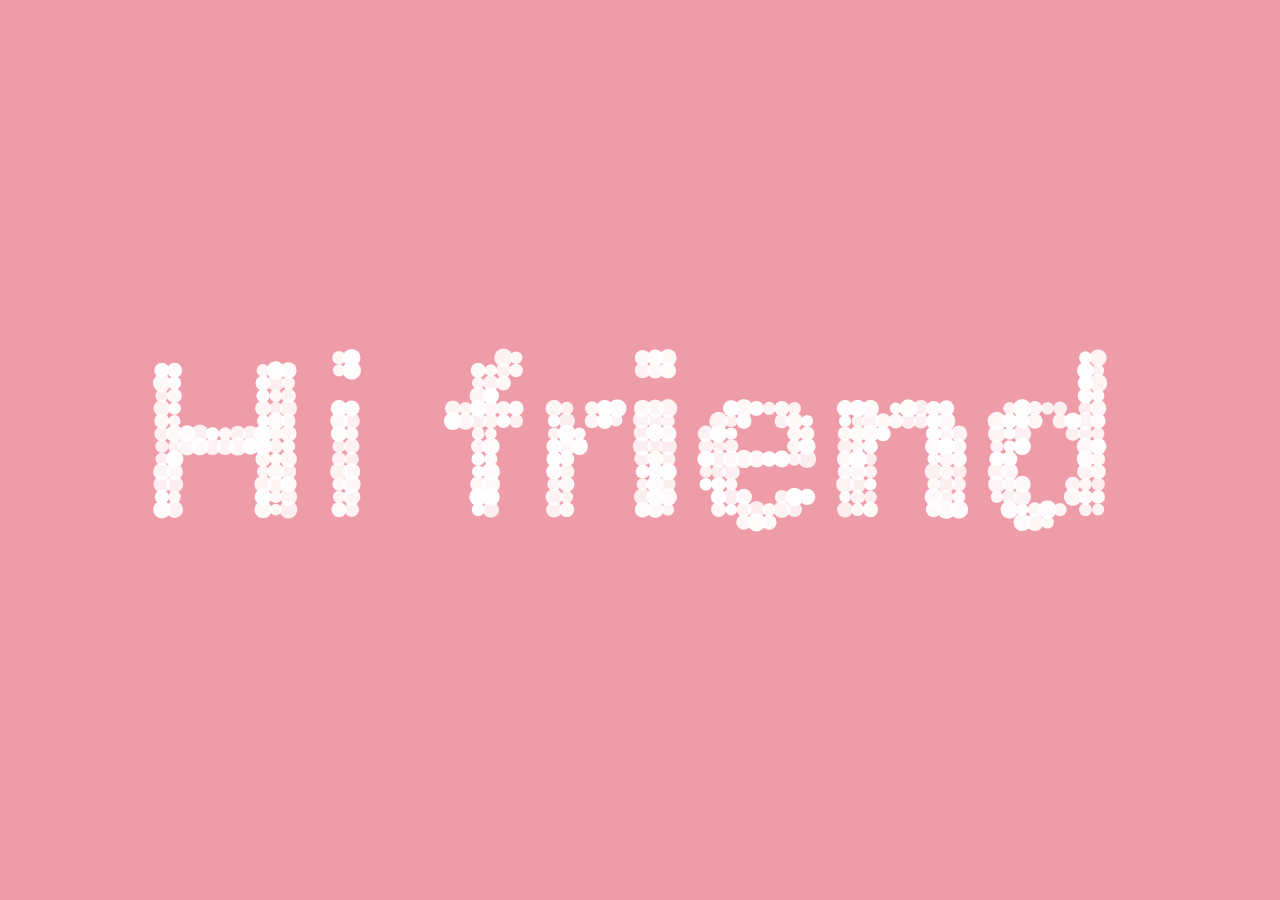
<file: birthday/index1.html>
<!DOCTYPE html>
<html>

<head>

  <meta charset="UTF-8">

  <title></title>

  <link rel="stylesheet" href="./css/normalizel.css">

  <link rel="stylesheet" href="./css/stylel.css" media="screen" type="text/css" />

</head>

<body>
<canvas class="canvas"></canvas>

<div class="help">?</div> 

<div class="ui">
  <input class="ui-input" type="text" />
  <span class="ui-return">↵</span>
</div>

<div class="overlay">
  <div class="tabs">
    <div class="tabs-labels"><span class="tabs-label">Commands</span><span class="tabs-label">Info</span><span class="tabs-label">Share</span></div>

    <div class="tabs-panels">
      <ul class="tabs-panel commands">
        <li class="commands-item"><span class="commands-item-title">Text</span><span class="commands-item-info" data-demo="Hello :)">Type anything</span><span class="commands-item-action">Demo</span></li>
        <li class="commands-item"><span class="commands-item-title">Countdown</span><span class="commands-item-info" data-demo="#countdown 10">#countdown<span class="commands-item-mode">number</span></span><span class="commands-item-action">Demo</span></li>
        <li class="commands-item"><span class="commands-item-title">Time</span><span class="commands-item-info" data-demo="#time">#time</span><span class="commands-item-action">Demo</span></li>
        <li class="commands-item"><span class="commands-item-title">Rectangle</span><span class="commands-item-info" data-demo="#rectangle 30x15">#rectangle<span class="commands-item-mode">width x height</span></span><span class="commands-item-action">Demo</span></li>
        <li class="commands-item"><span class="commands-item-title">Circle</span><span class="commands-item-info" data-demo="#circle 25">#circle<span class="commands-item-mode">diameter</span></span><span class="commands-item-action">Demo</span></li>

        <li class="commands-item commands-item--gap"><span class="commands-item-title">Animate</span><span class="commands-item-info" data-demo="The time is|#time|#countdown 3|#icon thumbs-up"><span class="commands-item-mode">command1</span>&nbsp;|<span class="commands-item-mode">command2</span></span><span class="commands-item-action">Demo</span></li>
      </ul>
    </div>
  </div>
</div>

  <script src="./js/indexl.js"></script>

</body>

</html>
</file>
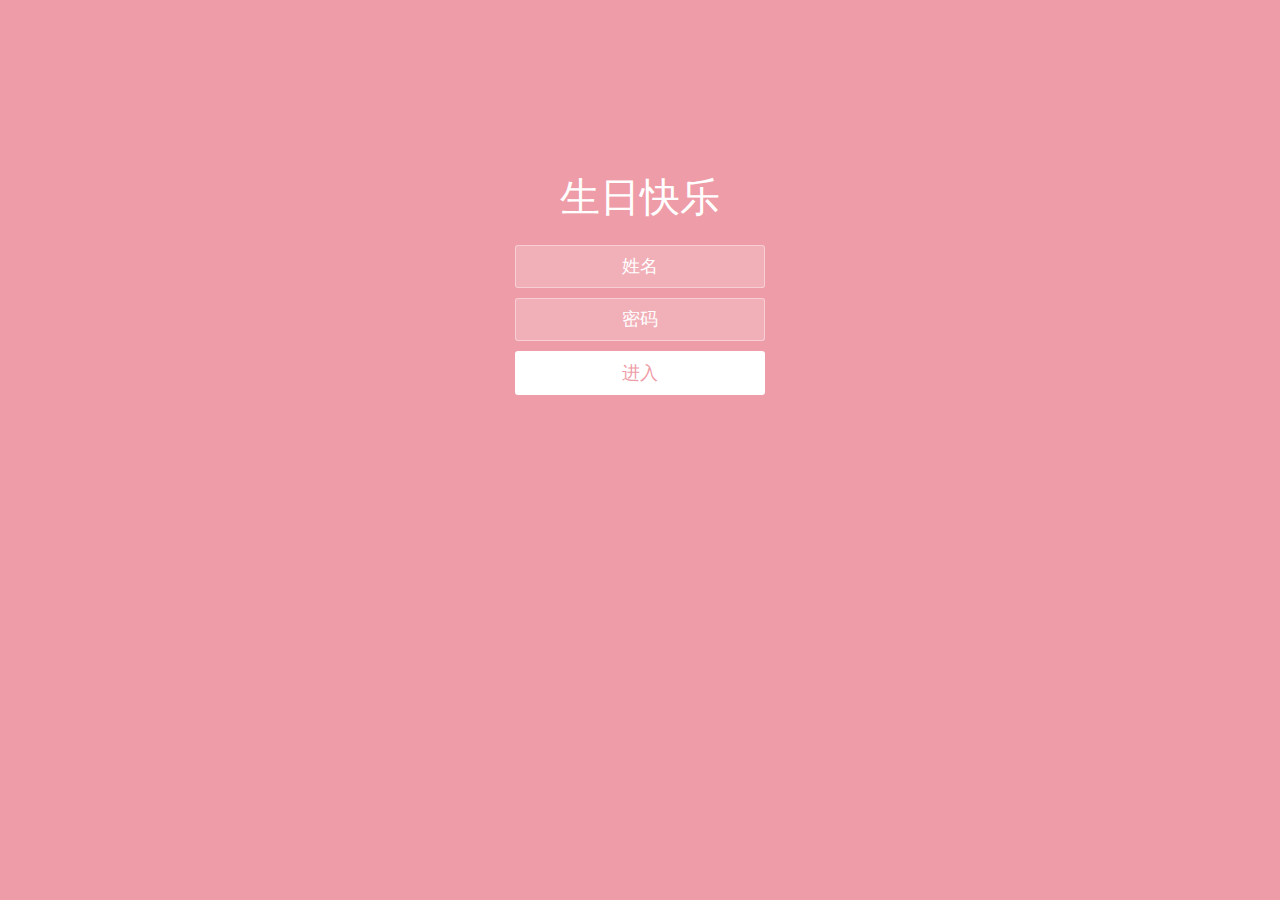
<file: birthday/login.html>
<!doctype html>
<html lang="zh">
<head>
<meta charset="UTF-8">
<meta http-equiv="X-UA-Compatible" content="IE=edge,chrome=1">
<meta name="viewport" content="width=device-width, initial-scale=1.0">
<title>Happy Birthday</title>
<link rel="stylesheet" type="text/css" href="css/index.css">
</head>
<body>
<div class="htmleaf-container">
	<div class="wrapper">
		<div class="container">
			<h1>生日快乐</h1>

			<form class="form">
				<input id="userName" name="userName" type="text" placeholder="姓名">
				<input id="pwd" name="pwd" type="password" placeholder="密码">
				<button type="submit" id="login-button">进入</button>
			</form>
		</div>
		<ul class="bg-bubbles">
			<li></li>
			<li></li>
			<li></li>
			<li></li>
			<li></li>
			<li></li>
			<li></li>
			<li></li>
			<li></li>
			<li></li>
		</ul>
	</div>
</div>

<script src="js/jquery-2.1.1.min.js" type="text/javascript"></script>
<script src="js/index.js" type="text/javascript"></script>

</body>
</html>
</file>
<file: birthday/css/stylel.css>
body {
  font-family: "Avenir", "Helvetica Neue", Helvetica, Arial, sans-serif;
  background: pink;
  color: #666;
  font-size: 16px;
  line-height: 1.5em;
}

h1 {
  color: #111;
  margin: 0 0 12px 0;
  font-size: 24px;
  line-height: 1.5em;
}

p {
  margin: 0 0 10x 0;
}

a {
  color: #888;
  text-decoration: none;
  border-bottom: 1px solid #ccc;
}

a:hover {
  border-bottom-color: #888;
}

body,
.overlay {
  -webkit-perspective: 1000;
  -webkit-perspective-origin-y: 25%;
}

.body--ready {
  /* Ideas
  background: -webkit-linear-gradient(top, #e2b986 -10%, #241c35 140%);
  background: -webkit-linear-gradient(top, #c97369 -40%, #241c35 130%);
  background: -webkit-linear-gradient(top, #fac4c4 -10%, #606386 140%);
  background: -webkit-linear-gradient(top, #519ab0 0%, #414A6D 110%);
  background: -webkit-linear-gradient(top, rgb(129, 0, 170) 0%, rgb(43, 4, 114) 110%);
  background: -webkit-linear-gradient(top, rgb(163, 235, 189) 0%, rgb(16, 93, 145) 110%);
  background: -webkit-linear-gradient(top, rgb(165, 103, 189) 0%, rgb(75, 233, 214) 120%);
  */

/*  background: -webkit-linear-gradient(top, rgb(203, 235, 219) 0%, rgb(55, 148, 192) 120%);
  background: -moz-linear-gradient(top, rgb(203, 235, 219) 0%, rgb(55, 148, 192) 120%);
 background: -o-linear-gradient(top, rgb(203, 235, 219) 0%, rgb(55, 148, 192) 120%);
  background: -ms-linear-gradient(top, rgb(203, 235, 219) 0%, rgb(55, 148, 192) 120%);
  background: linear-gradient(top, rgb(203, 235, 219) 0%, rgb(55, 148, 192) 120%); */
  background: #ee9ca7;
  background: -webkit-linear-gradient(top left, #ee9ca7 0%, #ee9ca7 100%);
  background: linear-gradient(to bottom right, #ee9ca7 0%, #ee9ca7 100%);
  
}

.body--ready .overlay {
  -webkit-transition: -webkit-transform 0.7s cubic-bezier(0.694, 0.0482, 0.335, 1),
                      opacity 0.7s cubic-bezier(0.694, 0.0482, 0.335, 1);
  -moz-transition: -moz-transform 0.7s cubic-bezier(0.694, 0.0482, 0.335, 1),
                      opacity 0.7s cubic-bezier(0.694, 0.0482, 0.335, 1);
  -ms-transition: -ms-transform 0.7s cubic-bezier(0.694, 0.0482, 0.335, 1),
                      opacity 0.7s cubic-bezier(0.694, 0.0482, 0.335, 1);
  -o-transition: -o-transform 0.7s cubic-bezier(0.694, 0.0482, 0.335, 1),
                      opacity 0.7s cubic-bezier(0.694, 0.0482, 0.335, 1);
  transition: transform 0.7s cubic-bezier(0.694, 0.0482, 0.335, 1),
                      opacity 0.7s cubic-bezier(0.694, 0.0482, 0.335, 1);
}


.ui {
  position: absolute;
  left: 50%;
  bottom: 5%;
  width: 300px;
  margin-left: -150px;
}

.ui-input {
  display: none;
  width: 100%;
  height: 50px;
  background: none;
  font-size: 24px;
  font-weight: bold;
  color: #fff;
  text-align: center;
  border: none;
  border-bottom: 2px solid white;
}

.ui-input:focus {
  outline: none;
  border: none;
  border-bottom: 2px solid white;
}

.ui-return {
  display: none;
  position: absolute;
  top: 20px;
  right: 0;
  padding: 3px 2px 0 2px;
  font-size: 10px;
  line-height: 10px;
  color: #fff;
  border: 1px solid #fff;
}

.ui--enter .ui-return {
  display: block;
}

.ui--wide {
  width: 76%;
  margin-left: 12%;
  left: 0;
}

.ui--wide .ui-return {
  right: -20px;
}

.help {
  display: none;
  position: absolute;
  top: 40px;
  right: 40px;
  width: 25px;
  height: 25px;
  text-align: center;
  font-size: 13px;
  line-height: 27px;
  font-weight: bold;
  cursor: pointer;
  background: pink;
  color: pink;
  opacity: .9;

  -webkit-transition: opacity 0.1s cubic-bezier(0.694, 0.0482, 0.335, 1);
  -moz-transition: opacity 0.1s cubic-bezier(0.694, 0.0482, 0.335, 1);
  -ms-transition: opacity 0.1s cubic-bezier(0.694, 0.0482, 0.335, 1);
  -o-transition: opacity 0.1s cubic-bezier(0.694, 0.0482, 0.335, 1);
  transition: opacity 0.1s cubic-bezier(0.694, 0.0482, 0.335, 1);
}

.help:hover {
  opacity: 1;
}

.overlay {
  position: absolute;
  top: 50%;
  left: 50%;
  width: 550px;
  height: 490px;
  margin: -260px 0 0 -275px;
  opacity: 0;

  -webkit-transform: rotateY(90deg);
  -moz-transform: rotateY(90deg);
  -ms-transform: rotateY(90deg);
  -o-transform: rotateY(90deg);
  transform: rotateY(90deg);
}

.overlay--visible {
  opacity: 1;

  -webkit-transform: rotateY(0);
  -moz-transform: rotateY(0);
  -ms-transform: rotateY(0);
  -o-transform: rotateY(0);
  transform: rotateY(0);
}

.ui-share,
.ui-details {
  opacity: .9;
  background: #fff;
  z-index: 2;
}

.ui-details-content,
.ui-share-content {
  padding: 100px 50px;
}

.commands {
  margin: 0;
  padding: 0;
  list-style: none;
  cursor: pointer;
}

.commands-item {
  font-size: 12px;
  line-height: 22px;
  font-weight: bold;
  text-transform: uppercase;
  letter-spacing: 1px;
  padding: 20px;
  background: #fff;
  margin-top: 1px;
  color: #333;
  opacity: .9;

  -webkit-transition: -webkit-transform 0.7s cubic-bezier(0.694, 0.0482, 0.335, 1),
                      opacity 0.1s cubic-bezier(0.694, 0.0482, 0.335, 1);
  -moz-transition: -moz-transform 0.1s cubic-bezier(0.694, 0.0482, 0.335, 1),
                      opacity 0.1s cubic-bezier(0.694, 0.0482, 0.335, 1);
  -ms-transition: -ms-transform 0.1s cubic-bezier(0.694, 0.0482, 0.335, 1),
                      opacity 0.1s cubic-bezier(0.694, 0.0482, 0.335, 1);
  -o-transition: -o-transform 0.1s cubic-bezier(0.694, 0.0482, 0.335, 1),
                      opacity 0.1s cubic-bezier(0.694, 0.0482, 0.335, 1);
  transition: transform 0.1s cubic-bezier(0.694, 0.0482, 0.335, 1),
                      opacity 0.1s cubic-bezier(0.694, 0.0482, 0.335, 1);
}

.commands-item--gap {
  margin-top: 9px;
}

.commands-item:hover {
  opacity: 1;
}

.commands-item:hover .commands-item-action {
  background: #333;
}

.commands-item a {
  display: inline-block;
}

.commands-item-mode {
  display: inline-block;
  margin-left: 3px;
  font-style: italic;
  color: #ccc;
}

.commands-item-title {
  display: inline-block;
  width: 150px;
}

.commands-item-info {
  display: inline-block;
  width: 300px;
  font-size: 14px;
  text-transform: none;
  letter-spacing: 0;
  font-weight: normal;
  color: #aaa;
}

.commands-item-action {
  display: inline-block;
  float: right;
  margin-top: 3px;
  text-transform: uppercase;
  font-size: 10px;
  line-height: 10px;
  color: pink;
  background: pink;
  padding: 5px 10px 4px 10px;
  border-radius: 3px;
}

.commands-item:first-child {
  margin-top: 0;
}

.twitter-share {
  position: absolute;
  top: 4px;
  right: 20px;
}


.tabs-labels {
  margin-bottom: 9px;
}

.tabs-label {
  display: inline-block;
  background: #fff;
  padding: 10px 20px;
  font-size: 12px;
  line-height: 22px;
  font-weight: bold;
  text-transform: uppercase;
  letter-spacing: 1px;
  color: #333;
  opacity: .5;
  cursor: pointer;
  margin-right: 2px;

  -webkit-transition: opacity 0.1s cubic-bezier(0.694, 0.0482, 0.335, 1);
  -moz-transition: opacity 0.1s cubic-bezier(0.694, 0.0482, 0.335, 1);
  -ms-transition: opacity 0.1s cubic-bezier(0.694, 0.0482, 0.335, 1);
  -o-transition: opacity 0.1s cubic-bezier(0.694, 0.0482, 0.335, 1);
  transition: opacity 0.1s cubic-bezier(0.694, 0.0482, 0.335, 1);
}

.tabs-label:hover {
  opacity: .9;
}

.tabs-label--active {
  opacity: .9;
}

.tabs-panel {
  display: none;
}

.tabs-panel--active {
  display: block;
}

.tab-panel {
  position: absolute;
  top: 0;
  left: 0;
  width: 100%;
}

.touch .ui-input {
  display: none;
}
</file>
<file: birthday/css/index.css>
* {
  box-sizing: border-box;
  margin: 0;
  padding: 0;
  font-weight: 300;
}
body {
  font-family:"Microsoft YaHei";
  color:white;
  font-weight: 300;
}
body ::-webkit-input-placeholder {
  /* WebKit browsers */
  font-family:"Microsoft YaHei";
  color: white;
  font-weight: 300;
}
body :-moz-placeholder {
  /* Mozilla Firefox 4 to 18 */
  font-family:"Microsoft YaHei";
  color: white;
  opacity: 1;
  font-weight: 300;
}
body ::-moz-placeholder {
  /* Mozilla Firefox 19+ */
  font-family:"Microsoft YaHei";
  color: white;
  opacity: 1;
  font-weight: 300;
}
body :-ms-input-placeholder {
  /* Internet Explorer 10+ */
  font-family:"Microsoft YaHei";
  color: white;
  font-weight: 300;
}
.wrapper {
  background: #ee9ca7;
 background: -webkit-linear-gradient(top left, #ee9ca7 0%, #ee9ca7 100%);
  background: linear-gradient(to bottom right, #ee9ca7 0%, #ee9ca7 100%);
  background-color:rgba(255,255,255,0.9);
  position: absolute;
  top:0;
  left: 0;
  width: 100%;
  height: 100%;
  overflow: hidden;

}

.wrapper.form-success .container h1 {
  -webkit-transform: translateY(85px);
      -ms-transform: translateY(85px);
          transform: translateY(85px);
}
.container {
  max-width: 600px;
  margin: 0 auto;
  margin-top: 7%;
  padding: 80px 0;
  height: 400px;
  text-align: center;
}
.container h1 {
  font-size: 40px;
  -webkit-transition-duration: 1s;
          transition-duration: 1s;
  -webkit-transition-timing-function: ease-in-put;
          transition-timing-function: ease-in-put;
  font-weight: 200;
}
form {
  padding: 20px 0;
  position: relative;
  z-index: 2;
}
form input {
  -webkit-appearance: none;
     -moz-appearance: none;
          appearance: none;
  outline: 0;
  border: 1px solid rgba(255, 255, 255, 0.4);
  background-color: rgba(255, 255, 255, 0.2);
  width: 250px;
  border-radius: 3px;
  padding: 10px 15px;
  margin: 0 auto 10px auto;
  display: block;
  text-align: center;
  font-family: "Microsoft YaHei";
  font-size: 18px;
  color: white;
  -webkit-transition-duration: 0.25s;
          transition-duration: 0.25s;
  font-weight: 300;
}
form input:hover {
  background-color: rgba(255, 255, 255, 0.4);
}
form input:focus {
  background-color: white;
  width: 300px;
  color: #ee9ca7;
}
form button {
  -webkit-appearance: none;
     -moz-appearance: none;
          appearance: none;
  outline: 0;
  background-color: white;
  font-family: "Microsoft YaHei";
  border: 0;
  padding: 10px 15px;
  color: #ee9ca7;
  border-radius: 3px;
  width: 250px;
  cursor: pointer;
  font-size: 18px;
  -webkit-transition-duration: 0.25s;
          transition-duration: 0.25s;
}
form button:hover {
  background-color: #f5f7f9;
}
.bg-bubbles {
  position: absolute;
  top: 0;
  left: 0;
  width: 100%;
  height: 100%;
  z-index: 1;
}
.bg-bubbles li {
  position: absolute;
  list-style: none;
  display: block;
  width: 40px;
  height: 40px;
  background-color: rgba(255, 255, 255, 0.15);
  bottom: -160px;
  -webkit-animation: square 30s infinite;
  animation: square 30s infinite;
  -webkit-transition-timing-function: linear;
  transition-timing-function: linear;
}
.bg-bubbles li:nth-child(1) {
  left: 10%;
}
.bg-bubbles li:nth-child(2) {
  left: 20%;
  width: 80px;
  height: 80px;
  -webkit-animation-delay: 2s;
          animation-delay: 2s;
  -webkit-animation-duration: 17s;
          animation-duration: 17s;
}
.bg-bubbles li:nth-child(3) {
  left: 25%;
  -webkit-animation-delay: 4s;
          animation-delay: 4s;
}
.bg-bubbles li:nth-child(4) {
  left: 40%;
  width: 60px;
  height: 60px;
  -webkit-animation-duration: 22s;
          animation-duration: 22s;
  background-color: rgba(255, 255, 255, 0.25);
}
.bg-bubbles li:nth-child(5) {
  left: 70%;
}
.bg-bubbles li:nth-child(6) {
  left: 80%;
  width: 120px;
  height: 120px;
  -webkit-animation-delay: 3s;
          animation-delay: 3s;
  background-color: rgba(255, 255, 255, 0.2);
}
.bg-bubbles li:nth-child(7) {
  left: 32%;
  width: 160px;
  height: 160px;
  -webkit-animation-delay: 7s;
          animation-delay: 7s;
}
.bg-bubbles li:nth-child(8) {
  left: 55%;
  width: 20px;
  height: 20px;
  -webkit-animation-delay: 15s;
          animation-delay: 15s;
  -webkit-animation-duration: 40s;
          animation-duration: 40s;
}
.bg-bubbles li:nth-child(9) {
  left: 25%;
  width: 10px;
  height: 10px;
  -webkit-animation-delay: 2s;
          animation-delay: 2s;
  -webkit-animation-duration: 40s;
          animation-duration: 40s;
  background-color: rgba(255, 255, 255, 0.3);
}
.bg-bubbles li:nth-child(10) {
  left: 90%;
  width: 160px;
  height: 160px;
  -webkit-animation-delay: 11s;
          animation-delay: 11s;
}
@-webkit-keyframes square {
  0% {
    -webkit-transform: translateY(0);
            transform: translateY(0);
  }
  100% {
    -webkit-transform: translateY(-900px) rotate(600deg);
            transform: translateY(-900px) rotate(600deg);
  }
}
@keyframes square {
  0% {
    -webkit-transform: translateY(0);
            transform: translateY(0);
  }
  100% {
    -webkit-transform: translateY(-900px) rotate(600deg);
            transform: translateY(-900px) rotate(600deg);
  }
}
</file>
<file: birthday/css/normalizel.css>
html{font-family:sans-serif;-ms-text-size-adjust:100%;-webkit-text-size-adjust:100%}body{margin:0}article,aside,details,figcaption,figure,footer,header,hgroup,main,nav,section,summary{display:block}audio,canvas,progress,video{display:inline-block;vertical-align:baseline}audio:not([controls]){display:none;height:0}[hidden],template{display:none}a{background:transparent}a:active,a:hover{outline:0}abbr[title]{border-bottom:1px dotted}b,strong{font-weight:bold}dfn{font-style:italic}h1{font-size:2em;margin:0.67em 0}mark{background:#ff0;color:#000}small{font-size:80%}sub,sup{font-size:75%;line-height:0;position:relative;vertical-align:baseline}sup{top:-0.5em}sub{bottom:-0.25em}img{border:0}svg:not(:root){overflow:hidden}figure{margin:1em 40px}hr{-moz-box-sizing:content-box;box-sizing:content-box;height:0}pre{overflow:auto}code,kbd,pre,samp{font-family:monospace, monospace;font-size:1em}button,input,optgroup,select,textarea{color:inherit;font:inherit;margin:0}button{overflow:visible}button,select{text-transform:none}button,html input[type="button"],input[type="reset"],input[type="submit"]{-webkit-appearance:button;cursor:pointer}button[disabled],html input[disabled]{cursor:default}button::-moz-focus-inner,input::-moz-focus-inner{border:0;padding:0}input{line-height:normal}input[type="checkbox"],input[type="radio"]{-moz-box-sizing:border-box;box-sizing:border-box;padding:0}input[type="number"]::-webkit-inner-spin-button,input[type="number"]::-webkit-outer-spin-button{height:auto}input[type="search"]{-webkit-appearance:textfield;-moz-box-sizing:content-box;box-sizing:content-box}input[type="search"]::-webkit-search-cancel-button,input[type="search"]::-webkit-search-decoration{-webkit-appearance:none}fieldset{border:1px solid #c0c0c0;margin:0 2px;padding:0.35em 0.625em 0.75em}legend{border:0;padding:0}textarea{overflow:auto}optgroup{font-weight:bold}table{border-collapse:collapse;border-spacing:0}td,th{padding:0}
</file>
